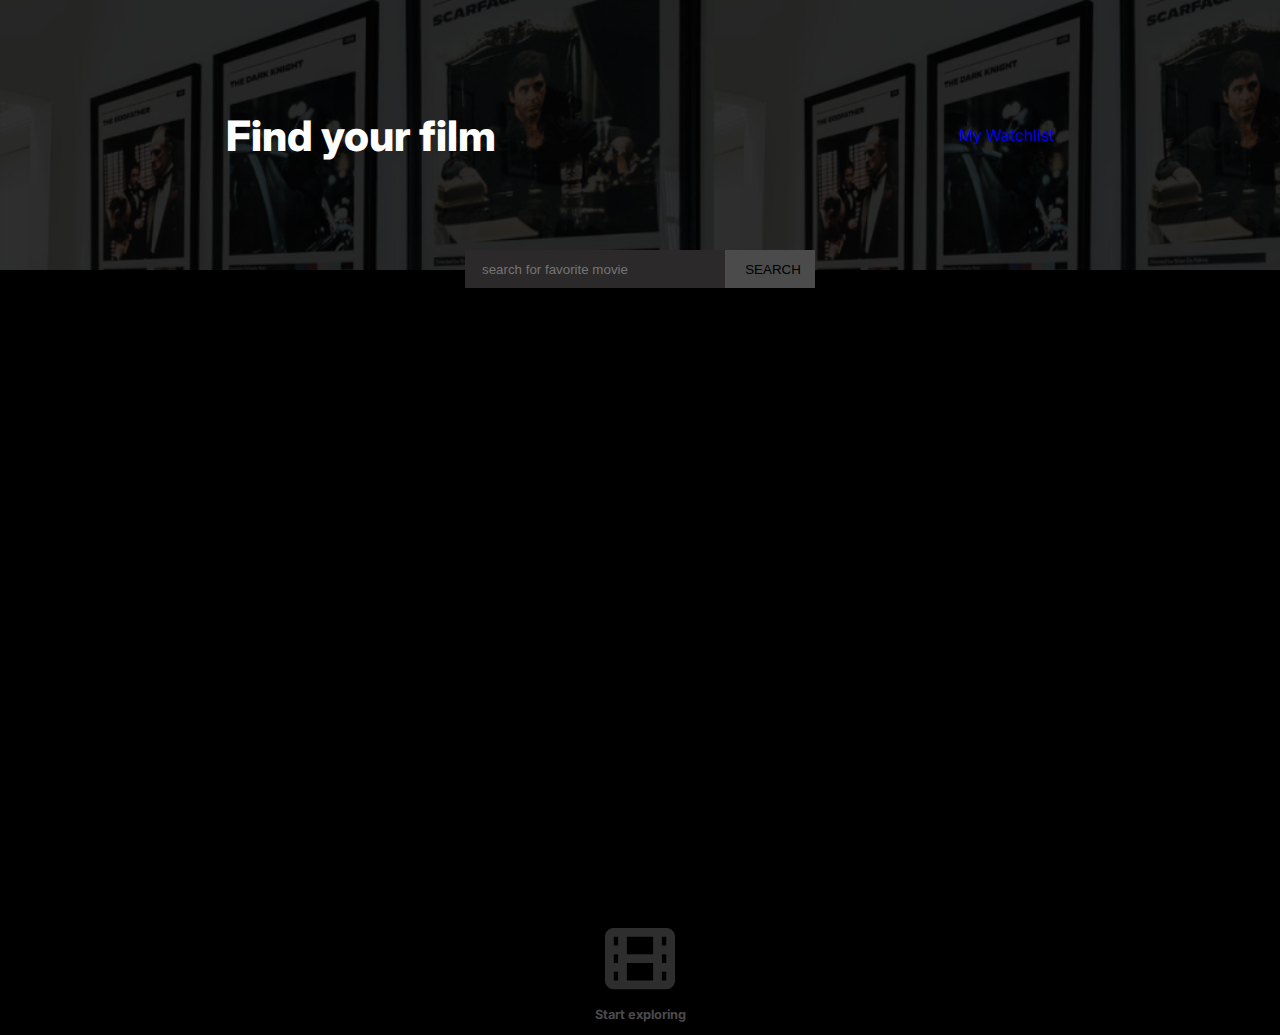
<file: movie app api/index.html>
<!DOCTYPE html>
<html lang="en">
<head>
    <meta charset="UTF-8">
    <meta name="viewport" content="width=device-width, initial-scale=1.0">
    <link rel="stylesheet" href="index.css">
    <!-- GOOGLE FONT -->
    <link rel="preconnect" href="https://fonts.googleapis.com">
    <link rel="preconnect" href="https://fonts.gstatic.com" crossorigin>
    <link href="https://fonts.googleapis.com/css2?family=Inter:ital,opsz,wght@0,14..32,100..900;1,14..32,100..900&display=swap" rel="stylesheet">
    <title>Movie Search App</title>
</head>
<body>
    <header>
        <h1>Find your film</h1>
        <a href="watchlist.html">My Watchlist</a>
    </header>
    <main>
        <div class="whole">
            <section class="section-one">
                <div class="search">
                    <input type="search" id="moviename" placeholder="search for favorite movie">
                    <button id="searchButton">SEARCH</button>
                </div>
            </section>
            <section id="section-two">
                <div id="empty">
                    <img src="img/icon1.png" alt="img of an icon a movie logo">
                    <p>Start exploring</p>
                </div>
                <div id="listed-movie">
                </div>
            </section>
        </div>
    </main>

    <script src="index.js"></script>
</body>
</html>
</file>
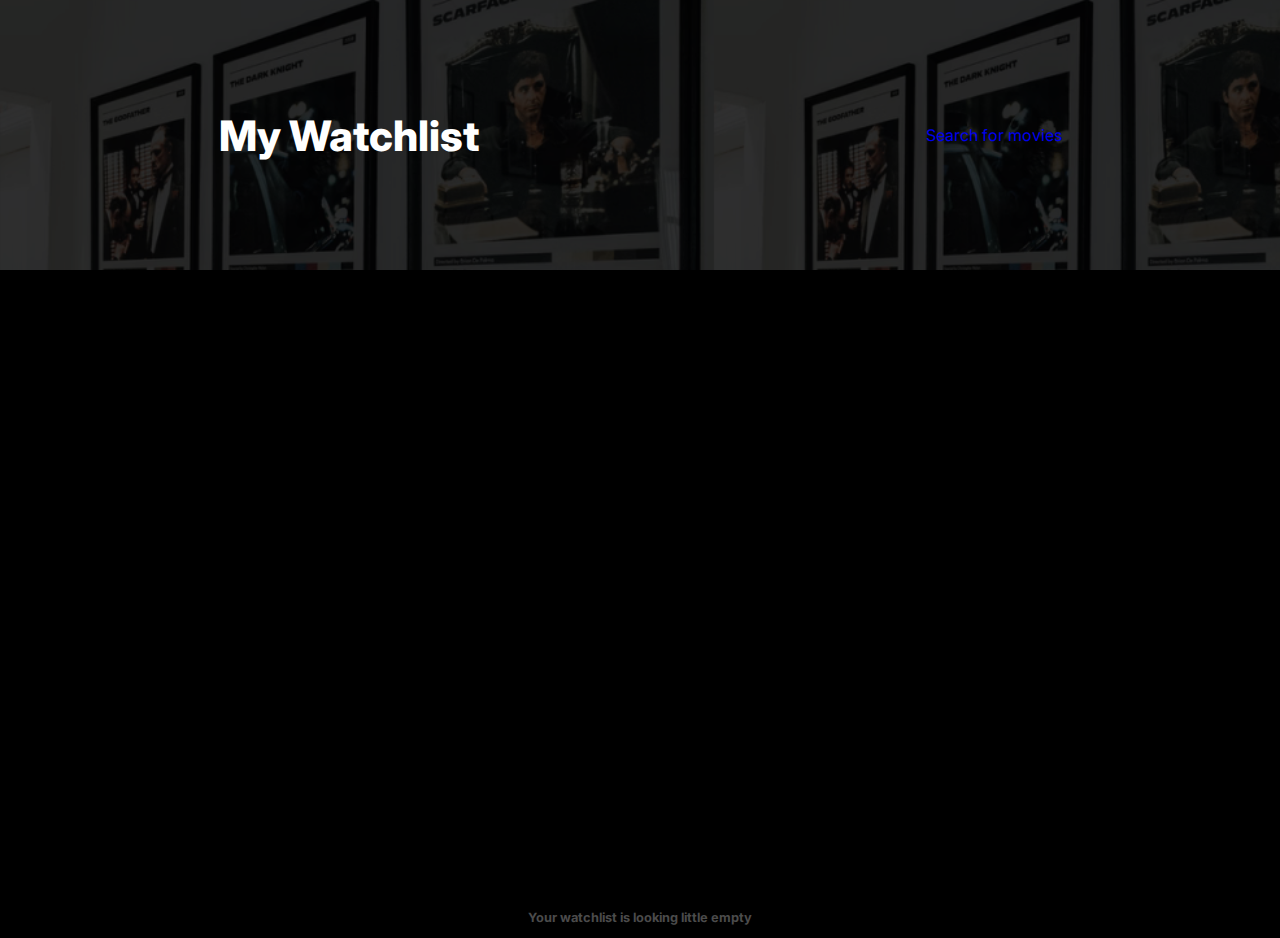
<file: movie app api/watchlist.html>
<!DOCTYPE html>
<html lang="en">
<head>
    <meta charset="UTF-8">
    <meta name="viewport" content="width=device-width, initial-scale=1.0">
    <link rel="stylesheet" href="index.css">
    <!-- GOOGLE FONT -->
    <link rel="preconnect" href="https://fonts.googleapis.com">
    <link rel="preconnect" href="https://fonts.gstatic.com" crossorigin>
    <link href="https://fonts.googleapis.com/css2?family=Inter:ital,opsz,wght@0,14..32,100..900;1,14..32,100..900&display=swap" rel="stylesheet">
    <title>Movie Search App</title>
</head>
<body>
    <header>
        <h1>My Watchlist</h1>
        <a href="index.html">Search for movies</a>
    </header>
    <main>
        <section id="section-two">
            <div id="empty">
                <p>Your watchlist  is looking little empty</p>
            </div>
            <div id="watchlisted">
            </div>
        </section>
    </main>

    <script src="watch.js"></script>
</body>
</html>
</file>
<file: movie app api/index.css>
body{
    margin: 0 auto;
    max-width: 600px;
    background-color: black;
    font-family: "Inter", sans-serif;
    color: #ffff;
}
header{
  background-image: url(img/backgroun.png);
  width: 100%;
  height: 25vh;
  background-size: contain;
  align-items: center;
  justify-content: space-around;
}
input[type=search]{
    background-color:#2b2929;
    border: none;
    width: 260px;
    height: 38px;
    padding:9px 11px 9px 17px;
}
button{
    width: 90px;
    height: 38px;
    border-radius: none;
    background-color: #4B4B4B;
    border: none;
    padding:9px 11px 9px 17px;
    cursor: pointer;
}
div.search{
    margin-top: -20px;
}
#empty{
    text-align: center;
    margin-top: 50%;
    color: #4B4B4B;
}
/* font */
h2{
    font-size: 1em;
}
h1{
    font-weight: 800;
    font-size: 2.625em;
    margin-right: 10px;
}
p{
    font-weight: 700;
    font-size: 0.8em;
}
/* general */
#listed-movie,
.list,
.box-one,
.section-two,
div.search,
header,
.box-two{
    display: flex;
}
div.search,
.section-two{
    justify-content: center;
}
/* css for listed movie */
.poster-img{
    width: 6.1875em;
    height: 9.1875em;
    margin-right: 15px;
}
#listed-movie{
    flex-direction: column;
}
.rate,
.watchlist{
    width: 15px;
    height: 15px;
    margin-right: 0.9rem;
}
.watchlist{
    margin-right: 5px ;
}
hr{
    width:95%;
}
.list{
    align-items: center;
    padding: 1em;
}
.box-one,
.box-two{
    align-items: center;
}
.box-two{
    justify-content: space-between;
    font-size: 0.7em;
    font-weight: 400;
}
a{
    text-decoration: none;
}
article{
    font-size: 0.9em;
    font-weight: 400;
    line-height: 20px;
    color:#A5A5A5;
}

/* media query */
@media (min-width:601px){
    header{
        width: 100vw;
        height: 30vh;
        background-size: contain;
      }
      body{
        margin: 0;
        max-width: 100%;
      }
}
@media (min-width:1000px){
    body{
        max-width: 100%;
    }
}
</file>
